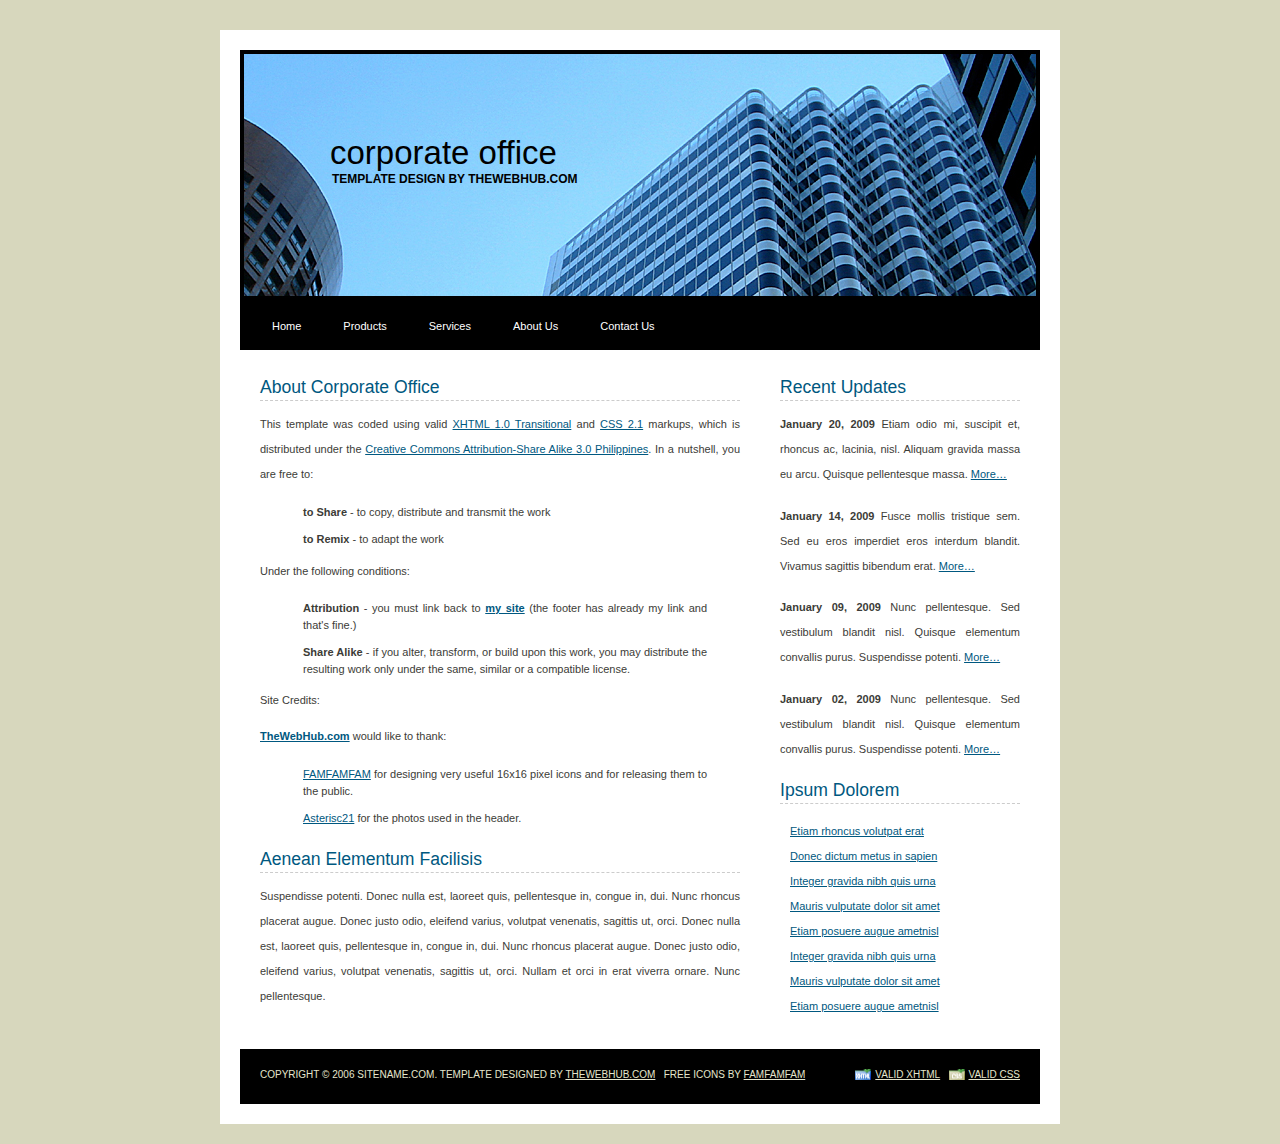
<file: FaceRec/static/plugin_layouts/layouts/CorporateOffice/index.html>
<!DOCTYPE html PUBLIC "-//W3C//DTD XHTML 1.0 Strict//EN" "http://www.w3.org/TR/xhtml1/DTD/xhtml1-strict.dtd">
<!-- Template Design by TheWebhub.com | http://www.thewebhub.com | Released for free under a Creative Commons Attribution-Share Alike 3.0 Philippines -->
<html xmlns="http://www.w3.org/1999/xhtml">
<head>
<meta http-equiv="content-type" content="text/html; charset=utf-8" />
<title>Corporate Office - Template Design by TheWebHub.com</title>
<meta name="keywords" content="" />
<meta name="description" content="" />
<link href="style.css" rel="stylesheet" type="text/css" media="screen" />
</head>
<body>
<div id="wrapper">
	<div id="header">
		<h1>Corporate office </h1>
		<h2>Template Design by TheWebHub.com</h2>
	</div>
	<div id="menu">
		<ul>
			<li><a href="#">Home</a></li>
			<li><a href="#">Products</a></li>
			<li><a href="#">Services</a></li>
			<li><a href="#">About Us</a></li>
			<li><a href="#">Contact Us</a></li>
		</ul>
	</div>
	<div id="content">
		<div id="left">
			<div class="post">
				<h2>About Corporate Office </h2>
				<p>This template was coded using valid <a href="http://validator.w3.org/check?uri=referer">XHTML 1.0 Transitional</a> and <a href="http://jigsaw.w3.org/css-validator/check/referer">CSS 2.1</a> markups, which is distributed under the <a href="http://creativecommons.org/licenses/by-sa/3.0/ph/">Creative Commons Attribution-Share Alike 3.0 Philippines</a>. In a nutshell, you are free to:</p>
				<ul>
					<li><strong>to Share</strong> - to copy, distribute and transmit the work</li>
					<li><strong>to Remix</strong> - to adapt the work</li>
				</ul>
				<p>Under the following conditions:</p>
				<ul>
					<li><strong>Attribution</strong> - you must link back to <a href="http://www.thewebhub.com/"><strong>my site</strong></a> (the footer has already my link and that's fine.)</li>
					<li><strong>Share Alike</strong> - if you alter, transform, or  build upon this work, you may distribute the resulting work only under  the same, similar or a compatible license.</li>
				</ul>
				Site Credits:
				<p><a href="http://www.thewebhub.com/"><strong>TheWebHub.com</strong></a> would like to thank:</p>
				<ul>
					<li><a href="http://www.famfamfam.com/">FAMFAMFAM</a> for designing very useful 16x16 pixel icons and for releasing them to the public.</li>
					<li><a href="http://www.sxc.hu/profile/asterisc21">Asterisc21</a> for the photos used in the header. </li>
				</ul>
			</div>
			<div class="post">
				<h2>Aenean elementum facilisis</h2>
				<p>Suspendisse potenti. Donec nulla est, laoreet quis, pellentesque in, congue in, dui. Nunc rhoncus placerat augue. Donec justo odio, eleifend varius, volutpat venenatis, sagittis ut, orci. Donec nulla est, laoreet quis, pellentesque in, congue in, dui. Nunc rhoncus placerat augue. Donec justo odio, eleifend varius, volutpat venenatis, sagittis ut, orci. Nullam et orci in erat viverra ornare. Nunc pellentesque. </p>
			</div>
		</div>
		<div id="right">
			<h2>Recent Updates</h2>
			<p><strong>January 20, 2009 </strong> 
				Etiam odio mi, suscipit et, rhoncus ac, lacinia, nisl. Aliquam gravida massa eu arcu. Quisque pellentesque massa. <a href="#">More&#8230;</a></p>
			<p><strong>January 14, 2009 </strong>				Fusce mollis tristique sem. Sed eu eros imperdiet eros interdum blandit. Vivamus sagittis bibendum erat. <a href="#">More&#8230;</a></p>
			<p><strong>January 09, 2009 </strong>				Nunc pellentesque. Sed vestibulum blandit nisl. Quisque elementum convallis purus. Suspendisse potenti. <a href="#">More&#8230;</a></p>
			<p><strong>January 02, 2009 </strong> Nunc pellentesque. Sed vestibulum blandit nisl. Quisque elementum convallis purus. Suspendisse potenti. <a href="#">More&#8230;</a></p>
			<h2>Ipsum Dolorem</h2>
			<ul>
				<li><a href="#">Etiam rhoncus volutpat erat</a></li>
				<li><a href="#">Donec dictum metus in sapien</a></li>
				<li><a href="#">Integer gravida nibh quis urna</a></li>
				<li><a href="#">Mauris vulputate dolor sit amet</a></li>
				<li><a href="#">Etiam posuere augue ametnisl</a></li>
				<li><a href="#">Integer gravida nibh quis urna</a></li>
				<li><a href="#">Mauris vulputate dolor sit amet</a></li>
				<li><a href="#">Etiam posuere augue ametnisl</a></li>
			</ul>
		</div>
	</div>
	<div id="footer">
		<p class="copyright">Copyright &copy; 2006 Sitename.com. Template Designed by <a href="http://www.thewebhub.com/">TheWebHub.com</a>&nbsp;&nbsp;&nbsp;Free Icons by <a href="http://famfamfam.com/">FAMFAMFAM</a></p>
		<p class="links"><a href="http://validator.w3.org/check/referer" class="xhtml">Valid XHTML</a>&nbsp;&nbsp;&nbsp;<a href="http://jigsaw.w3.org/css-validator/check/referer" class="css">Valid CSS</a> </p>
	</div>
</div>
</body>
</html>
</file>
<file: FaceRec/static/plugin_layouts/layouts/CorporateOffice/style.css>
/*
Template Design by TheWebhub.com
http://www.thewebhub.com
Released for free under a Creative Commons Attribution-Share Alike 3.0 Philippines
*/

/** Common Styles */

body {
	margin: 30px 0 20px 0;
	padding: 0;
	background: #D7D7BD;
	text-align: justify;
	line-height: 25px;
	font-family: Tahoma, Arial, Helvetica, sans-serif;
	font-size: 11px;
	color: #3C3C37;
}

h1, h2, h3 {
	padding: 0;
	margin: 0;
	text-transform: lowercase;
	color: #005880;
}

p, ul, ol {
	margin-bottom: 1.5em;
}

ul {
	margin: 0px;
	padding: 0;
}

a {
	color: #005880;
}

a:hover {
	text-decoration: none;
	color: #005880;
}

/** Style for header starts here */

#header {
	width: 800px;
	height: 250px;
	margin: 0px auto;
	background: url(images/building.jpg) no-repeat left top;
}

#header h1, #header h2 {
	margin: 0px;
	padding: 0;
	font-weight: normal;
	color: #000000;
}

#header h1 {
	padding: 90px 0px 10px 90px;
	font-size: 3em;
}

#header h2 {
	margin-top: -8px;
	padding: 0px 0px 0px 92px;
	text-transform: uppercase;
	font-family: Arial, Helvetica, sans-serif;
	font-size: 12px;
	font-weight: bold;
}

/** Style for menu starts here */

#menu {
	width: 800px;
	height: 50px;
	margin: 0px auto;
	background: #000000;
}

#menu ul {
	margin: 0px;
	padding: 0 0 0 20px;
	list-style: none;
}

#menu li {
	display: inline;
}

#menu a {
	display: block;
	float: left;
	padding: 14px 30px 10px 12px;
	text-decoration: none;
	color: #FFFFFF;
}

#menu a:hover {
	color: #D7D7BD;
}

/** Style for wrapper starts here */

#wrapper {
	width: 800px;
	margin: 0px auto;
	background: #FFFFFF;
	padding: 20px;
}

/** Style for content starts here */

#content {
	width: 800px;
	margin: 0px auto;
	padding-top: 25px;
}

#content h2 {
	text-transform: capitalize;
	font-size: 1.6em;
	font-weight: normal;
	border-bottom: 1px #CCCCCC dashed;
}

#content p {
}

#left {
	float: left;
	width: 480px;
	padding-left: 20px;
	margin-bottom: 20px;
}

#left ul {
	margin: 0 3em;
	padding: 0;
	list-style: none;
}

#left li {
	margin-bottom: 10px;
	padding-left: 10px;
	line-height: 17px;
}

#left .post {
	margin-bottom: 20px;
}

#right {
	float: right;
	width: 240px;
	margin-bottom: 20px;
	padding-right: 20px;
}


#right ul {
	margin: 15px 0 0 0;
	padding: 0;
	list-style: none;
}

#right li {
	padding-left: 10px;
}


/** Style for footer starts here */

#footer {
	clear: both;
	width: 800px;
	height: 42px;
	margin: 0px auto;
	padding-top: 13px;
	background: #000000;
	text-transform: uppercase;
	font-size: 10px;
	color: #E5E5CC;
}

#footer .copyright {
	float: left;
	margin: 0px;
	padding-left: 20px;
	text-align: center;
}

#footer .links {
	float: right;
	margin: 0px;
	padding-right: 20px;
	text-align: center;
}

#footer .css {
	padding-left: 20px;
	background: url(images/image01.png) no-repeat left 50%;
}

#footer .xhtml {
	padding-left: 20px;
	background: url(images/image02.png) no-repeat left 50%;
}

#footer a {
	color: #E5E5CC;
}
</file>
